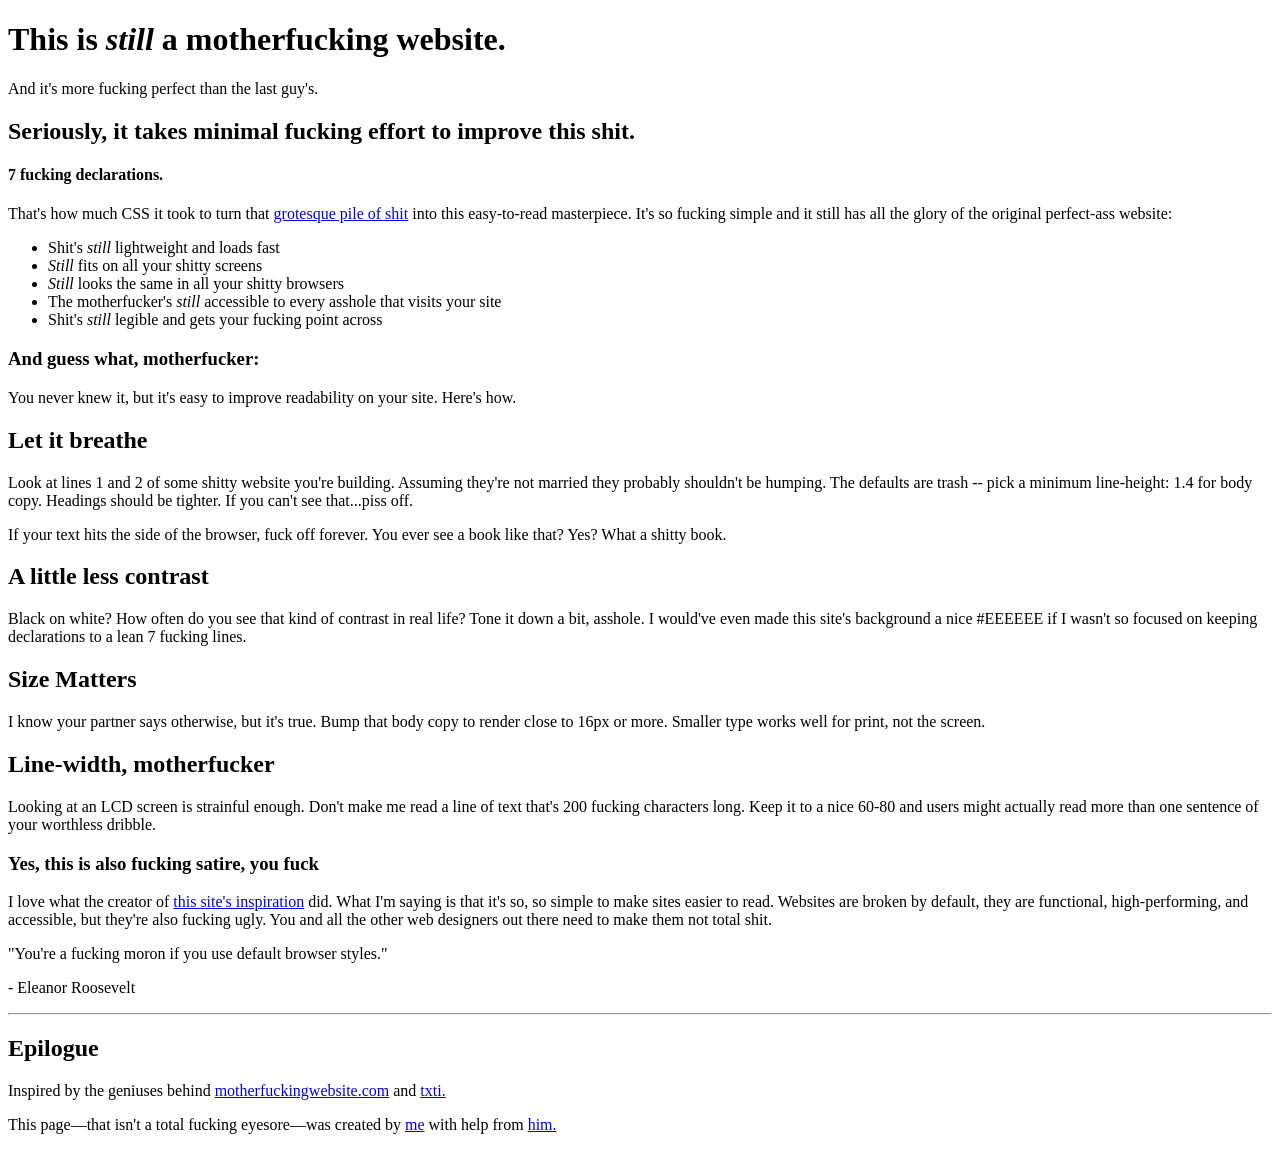
<file: index.html>
<!DOCTYPE html>
<html lang="en">
<head>
    <meta charset="UTF-8">
    <meta name="viewport" content="width=device-width, initial-scale=1.0">
    <title>Better Motherfucking Website</title>
</head>
<body>
    <h1>This is <i>still</i> a motherfucking website.</h1>
    <p>And it's more fucking perfect than the last guy's.</p>
    <h2>Seriously, it takes minimal fucking effort to improve this shit.</h2>
    <h4>7 fucking declarations.</h4>
    <p>That's how much CSS it took to turn that <a href="https://www.facebook.com/sgroupvn.org">grotesque pile of shit</a> into this easy-to-read masterpiece. It's so fucking simple and it still has all the glory of the original perfect-ass website:</p>
    <ul>
        <li>Shit's <i>still</i> lightweight and loads fast</li>
        <li><i>Still</i> fits on all your shitty screens</li>
        <li><i>Still</i> looks the same in all your shitty browsers</li>
        <li>The motherfucker's <i>still</i> accessible to every asshole that visits your site</li>
        <li>Shit's <i>still</i> legible and gets your fucking point across</li>
    </ul>
    <h3>And guess what, motherfucker:</h3>
    <p>You never knew it, but it's easy to improve readability on your site. Here's how.</p>
    <h2>Let it breathe</h2>
    <p>Look at lines 1 and 2 of some shitty website you're building. Assuming they're not married they probably shouldn't be humping. The defaults are trash -- pick a minimum line-height: 1.4 for body copy. Headings should be tighter. If you can't see that...piss off.</p>
    <p>If your text hits the side of the browser, fuck off forever. You ever see a book like that? Yes? What a shitty book.</p>
    <h2>A little less contrast</h2>
    <p>Black on white? How often do you see that kind of contrast in real life? Tone it down a bit, asshole. I would've even made this site's background a nice #EEEEEE if I wasn't so focused on keeping declarations to a lean 7 fucking lines.</p>
    <h2>Size Matters</h2>
    <p>I know your partner says otherwise, but it's true. Bump that body copy to render close to 16px or more. Smaller type works well for print, not the screen.</p>
    <h2>Line-width, motherfucker</h2>
    <p>Looking at an LCD screen is strainful enough. Don't make me read a line of text that's 200 fucking characters long. Keep it to a nice 60-80 and users might actually read more than one sentence of your worthless dribble.</p>
    <h3>Yes, this is also fucking satire, you fuck</h3>
    <p>I love what the creator of <a href="https://www.facebook.com/sgroupvn.org">this site's inspiration</a> did. What I'm saying is that it's so, so simple to make sites easier to read. Websites are broken by default, they are functional, high-performing, and accessible, but they're also fucking ugly. You and all the other web designers out there need to make them not total shit.</p>
    <p>"You're a fucking moron if you use default browser styles." </p>
    <p>- Eleanor Roosevelt</p>
    <hr>
    <h2>Epilogue</h2>
    <p>Inspired by the geniuses behind <a href="https://www.facebook.com/sgroupvn.org">motherfuckingwebsite.com</a> and <a href="https://www.facebook.com/sgroupvn.org">txti.</a></p>
    <p>This page—that isn't a total fucking eyesore—was created by <a href="https://www.facebook.com/sgroupvn.org">me</a> with help from <a href="https://www.facebook.com/sgroupvn.org">him.</a> </p>
</body>
</html>
</file>
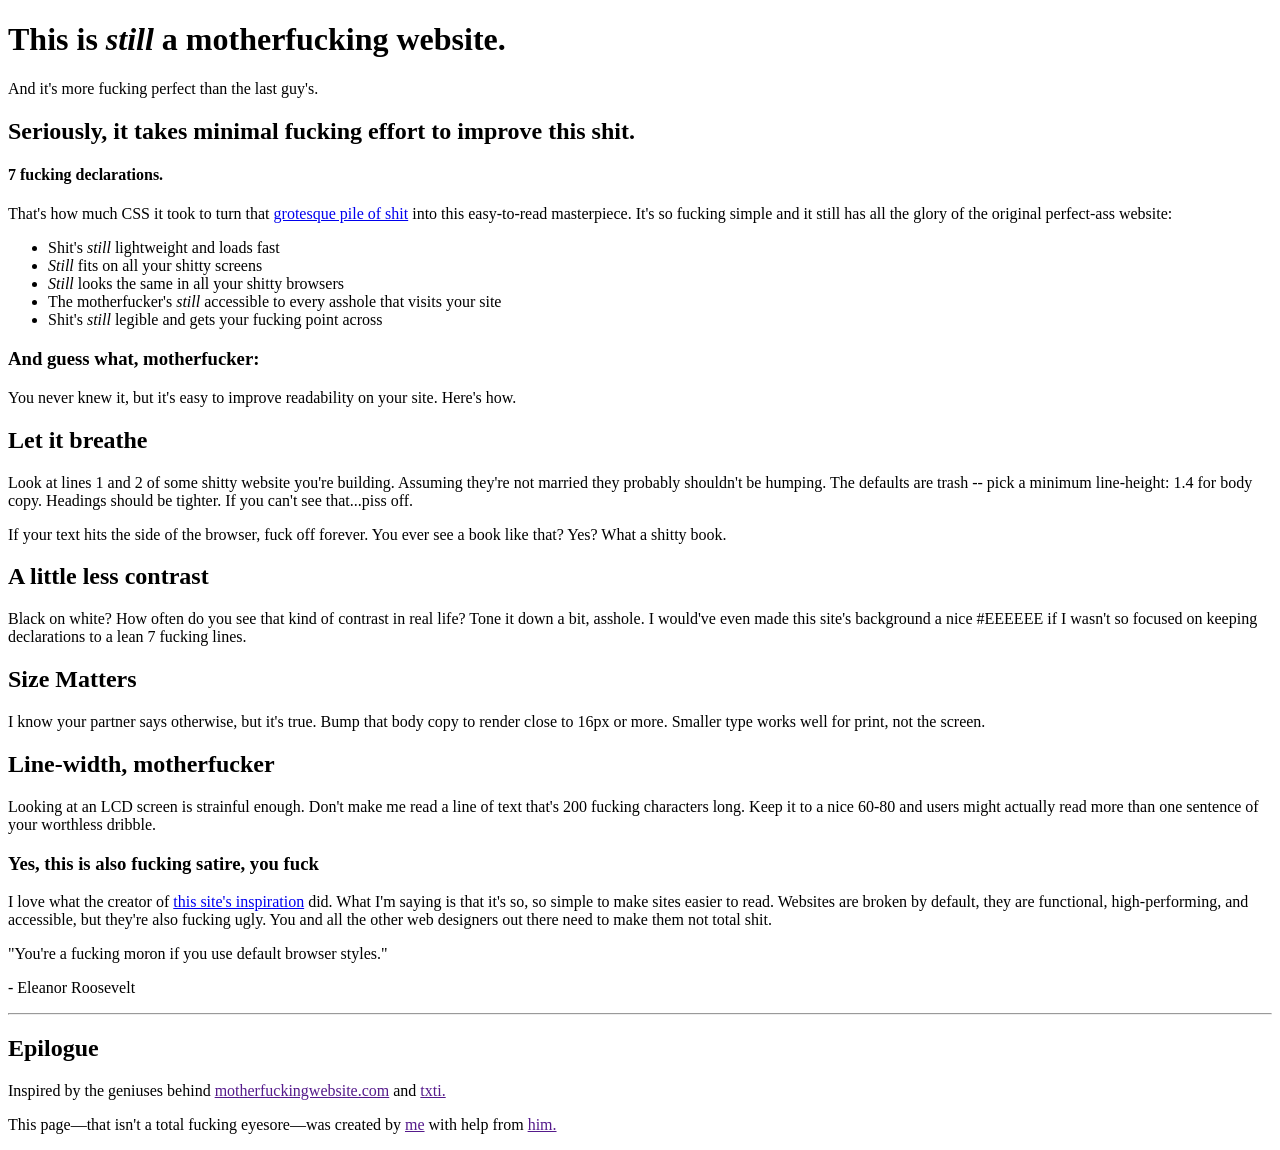
<file: btvn.html>
<!DOCTYPE html>
<html lang="en">
<head>
    <meta charset="UTF-8">
    <meta name="viewport" content="width=device-width, initial-scale=1.0">
    <title>Better Motherfucking website</title>
</head>
<body>
    <h1>This is <i>still</i> a motherfucking website.</h1>
    <p>And it's more fucking perfect than the last guy's.</p>
    <h2>Seriously, it takes minimal fucking effort to improve this shit.</h2>
    <h4>7 fucking declarations.</h4>
    <p>That's how much CSS it took to turn that <a href=" ">grotesque pile of shit</a> into this easy-to-read masterpiece. It's so fucking simple and it still has all the glory of the original perfect-ass website:</p>
    <ul>
        <li>Shit's <i>still</i> lightweight and loads fast</li>
        <li><i>Still</i> fits on all your shitty screens</li>
        <li><i>Still</i> looks the same in all your shitty browsers</li>
        <li>The motherfucker's <i>still</i> accessible to every asshole that visits your site</li>
        <li>Shit's <i>still</i> legible and gets your fucking point across</li>
    </ul>
    <h3>And guess what, motherfucker:</h3>
    <p>You never knew it, but it's easy to improve readability on your site. Here's how.</p>
    <h2>Let it breathe</h2>
    <p>Look at lines 1 and 2 of some shitty website you're building. Assuming they're not married they probably shouldn't be humping. The defaults are trash -- pick a minimum line-height: 1.4 for body copy. Headings should be tighter. If you can't see that...piss off.</p>
    <p>If your text hits the side of the browser, fuck off forever. You ever see a book like that? Yes? What a shitty book.</p>
    <h2>A little less contrast</h2>
    <p>Black on white? How often do you see that kind of contrast in real life? Tone it down a bit, asshole. I would've even made this site's background a nice #EEEEEE if I wasn't so focused on keeping declarations to a lean 7 fucking lines.</p>
    <h2>Size Matters</h2>
    <p>I know your partner says otherwise, but it's true. Bump that body copy to render close to 16px or more. Smaller type works well for print, not the screen.</p>
    <h2>Line-width, motherfucker</h2>
    <p>Looking at an LCD screen is strainful enough. Don't make me read a line of text that's 200 fucking characters long. Keep it to a nice 60-80 and users might actually read more than one sentence of your worthless dribble.</p>
    <h3>Yes, this is also fucking satire, you fuck</h3>
    <p>I love what the creator of <a href=" ">this site's inspiration</a> did. What I'm saying is that it's so, so simple to make sites easier to read. Websites are broken by default, they are functional, high-performing, and accessible, but they're also fucking ugly. You and all the other web designers out there need to make them not total shit.</p>
    <p>"You're a fucking moron if you use default browser styles." </p>
    <p>- Eleanor Roosevelt</p>
    <hr>
    <h2>Epilogue</h2>
    <p>Inspired by the geniuses behind <a href="">motherfuckingwebsite.com</a> and <a href="">txti.</a></p>
    <p>This page—that isn't a total fucking eyesore—was created by <a href="">me</a> with help from <a href="">him.</a> </p>
</body>
</html>
</file>
